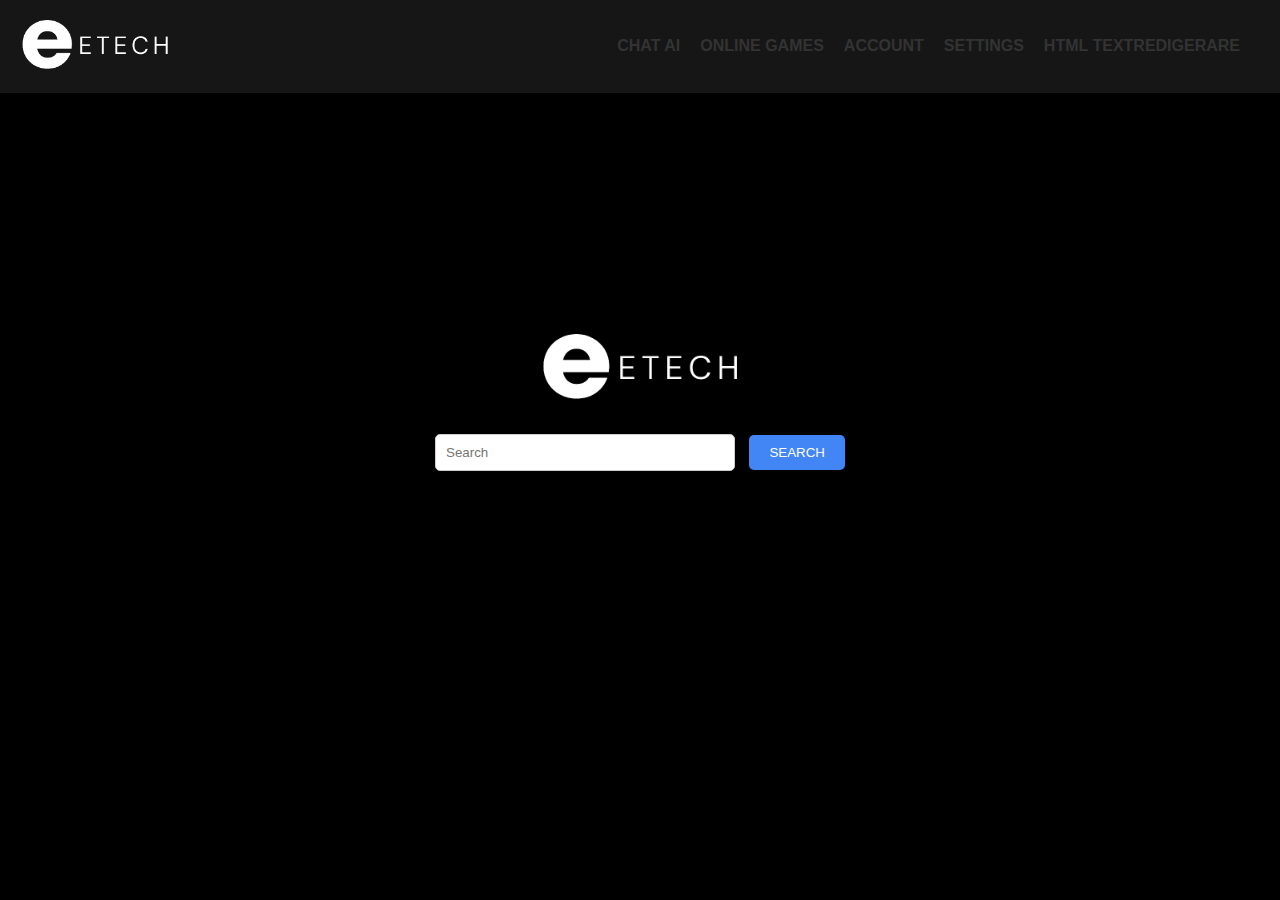
<file: index.html>
<!DOCTYPE html>
<html lang="sv">
<head>
    <meta charset="UTF-8">
    <title>Min moderna webbsida</title>
    <link rel="shortcut icon" href="Chat ai/1.png" type="image/x-icon">
    <link rel="stylesheet" href="styles.css">
</head>
<body>
    <header>
        <nav>
            <div class="logo">
                <img src="2-removebg-preview (1).png" alt="Logotyp">
            </div>
            <ul class="nav-links">
                <li><a href="Chat ai/ChatAI.html">CHAT AI</a></li>
                <li><a href="#">ONLINE GAMES</a></li>
                <li><a href="#">ACCOUNT</a></li>
                <li><a href="#">SETTINGS</a></li>
                <li><a href="projekt.html">HTML TEXTREDIGERARE</a></li>
            </ul>
        </nav>
    </header>

    <main style="background-image: url('');">
        <div class="search-container">
            <img src="2-removebg-preview (1).png" alt="Logotyp över sökfältet" class="top-logo">
            <input type="text" placeholder="Search">
            <button>SEARCH</button>
        </div>
    </main>
</body>
</html>
</file>
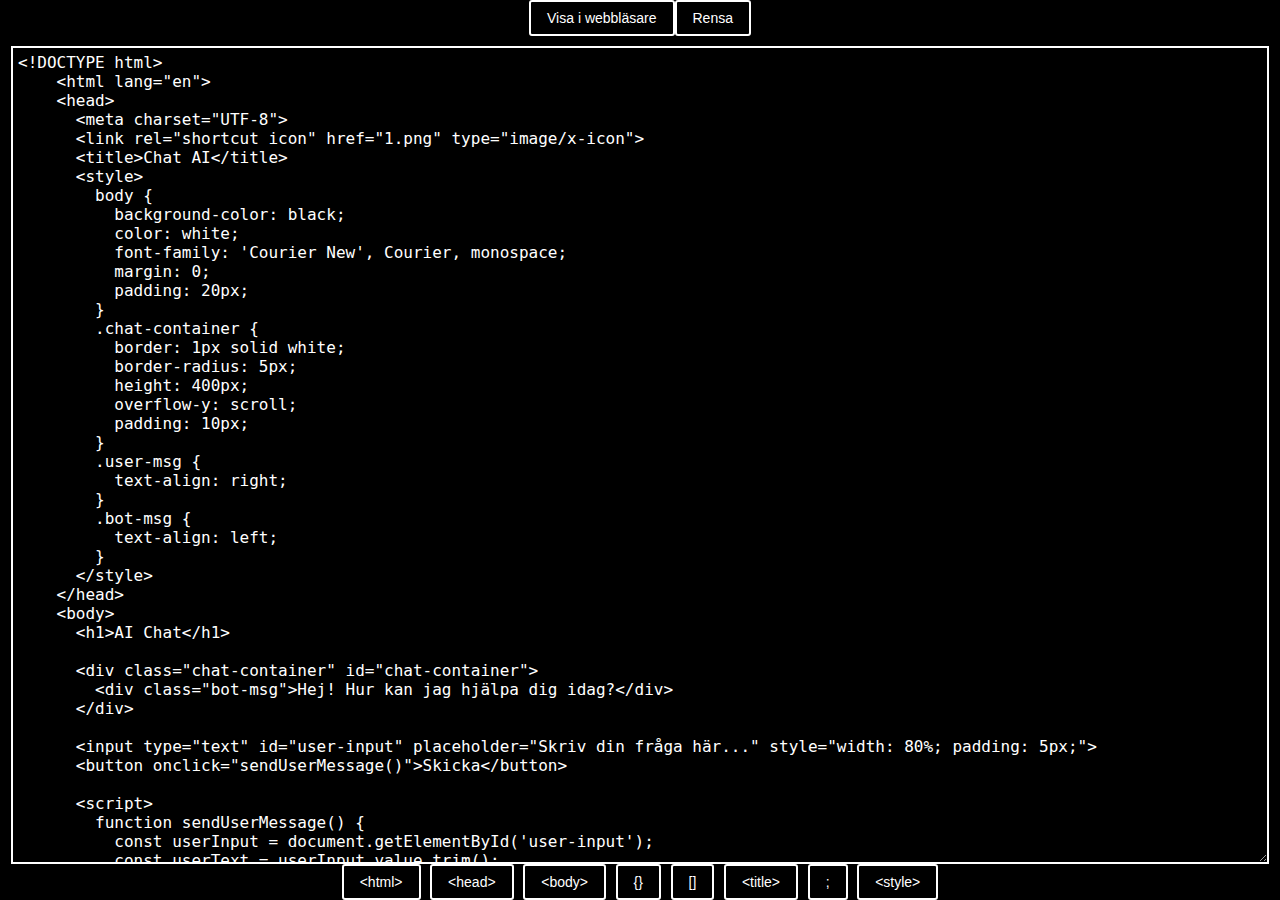
<file: AIProjekt.html>
<!DOCTYPE html>
<html lang="en">
<head>
  <meta charset="UTF-8">
  <title>HTML Textredigerare</title>
  <link rel="shortcut icon" href="Chat ai/1.png" type="image/x-icon">
  <style>
    /* Uppdaterad CSS-kod med kontur runt input-fältet */
body {
  font-family: 'Courier New', monospace;
  margin: 0;
  padding: 0;
  background-color: #000;
  color: #fff;
  display: flex;
  flex-direction: column;
  align-items: center;
  justify-content: flex-start; /* Placera innehållet längre upp på sidan */
  height: 100vh;
}

.console {
  border: 2px solid #fff;
  border-radius: 5px;
  padding: 10px;
  background-color: #000;
  box-shadow: 0 0 10px rgba(255, 255, 255, 0.5);
  width: 100%;
  max-width: 600px;
  box-sizing: border-box;
  margin-top: 20px; /* Öka avståndet från toppen */
}

#editor {
  width: calc(100% - 22px); /* Justera bredden för textarea */
  height: 1000px;
  resize: vertical;
  box-sizing: border-box;
  padding: 5px;
  font-size: 16px;
  background-color: #000000;
  color: #fff;
  border: 2px solid #fff; /* Lägg till kontur runt textarea */
  outline: none;
}

.controls {
  display: flex;
  justify-content: space-between;
  align-items: center;
  margin-bottom: 10px;
}

button {
  padding: 8px 16px;
  font-size: 14px;
  background-color: #000;
  color: #fff;
  border: 2px solid #fff;
  border-radius: 3px;
  cursor: pointer;
  transition: background-color 0.3s ease, color 0.3s ease;
}

button:hover {
  background-color: #fff;
  color: #000;
}


  </style>
</head>
<body>
  <div class="controls">
    <button onclick="visaHtml()">Visa i webbläsare</button>
    <button onclick="tomEditor()">Rensa</button>
  </div>
  <textarea id="editor" placeholder="Skriv din HTML-kod här..."><!DOCTYPE html>
    <html lang="en">
    <head>
      <meta charset="UTF-8">
      <link rel="shortcut icon" href="1.png" type="image/x-icon">
      <title>Chat AI</title>
      <style>
        body {
          background-color: black;
          color: white;
          font-family: 'Courier New', Courier, monospace;
          margin: 0;
          padding: 20px;
        }
        .chat-container {
          border: 1px solid white;
          border-radius: 5px;
          height: 400px;
          overflow-y: scroll;
          padding: 10px;
        }
        .user-msg {
          text-align: right;
        }
        .bot-msg {
          text-align: left;
        }
      </style>
    </head>
    <body>
      <h1>AI Chat</h1>
    
      <div class="chat-container" id="chat-container">
        <div class="bot-msg">Hej! Hur kan jag hjälpa dig idag?</div>
      </div>
    
      <input type="text" id="user-input" placeholder="Skriv din fråga här..." style="width: 80%; padding: 5px;">
      <button onclick="sendUserMessage()">Skicka</button>
    
      <script>
        function sendUserMessage() {
          const userInput = document.getElementById('user-input');
          const userText = userInput.value.trim();
          if (userText === '') return;
    
          appendMessage('user-msg', userText);
          userInput.value = '';
    
          // Ersätt nedanstående kod med dina egna frågor och svar
          let reply;
          switch (userText.toLowerCase()) {
            case 'vad är din favoritfärg?':
              reply = 'Jag är bara en AI, så jag har ingen favoritfärg!';
              break;
              case 'hej':
              reply = 'Hej hur mår du?';
              break;
              case 'tja':
              reply = 'Hej hur mår du';
              break;
              case 'tjena':
              reply = 'Hej hur mår du';
              break;
              case 'bra':
              reply = 'Roligt att höra';
              break;
              case 'hur gammal är jag':
              reply = 'vet inte?';
              break;
              case 'hur gammal är jag?':
              reply = 'vet inte?';
              break;
            case 'vad är din uppgift?':
              reply = 'Jag är designad för att svara på frågor och ge information.';
              break;
            default:
              reply = 'Jag förstår inte, Har du skrivit rätt kod?, eller stavat fel?';
              break;
          }
    
          setTimeout(() => appendMessage('bot-msg', reply), 500);
        }
    
        function appendMessage(className, text) {
          const chatContainer = document.getElementById('chat-container');
          const messageDiv = document.createElement('div');
          messageDiv.classList.add(className);
          messageDiv.innerText = text;
          chatContainer.appendChild(messageDiv);
    
          // Scrolla ner till det senaste meddelandet
          chatContainer.scrollTop = chatContainer.scrollHeight;
        }
      </script>
    </body>
    </html>
    </textarea>
  
  <div class="keyboard">
    <button onclick="addText('<html> </html>')">&lt;html&gt;</button>
    <button onclick="addText('<head> </head>')">&lt;head&gt;</button>
    <button onclick="addText('<body> </body>')">&lt;body&gt;</button>
    <button onclick="addText('{}')">{}</button>
    <button onclick="addText('[]')">[]</button>
    <button onclick="addText('<title> </title>')">&lt;title&gt;</button>
    <button onclick="addText(';')">;</button>
    <button onclick="addText('<style> </style>')">&lt;style&gt;</button>
    <!-- Lägg till fler knappar för andra tecken eller taggar vid behov -->
  </div>

  <script>
    function visaHtml() {
      const htmlKod = document.getElementById('editor').value;
      const nyttFönster = window.open('', '_blank');
      nyttFönster.document.write(htmlKod);
      nyttFönster.document.close();
    }

    function tomEditor() {
      document.getElementById('editor').value = '';
    }

    function addText(text) {
      document.getElementById('editor').value += text;
    }
  </script>
</body>
</html>
</file>
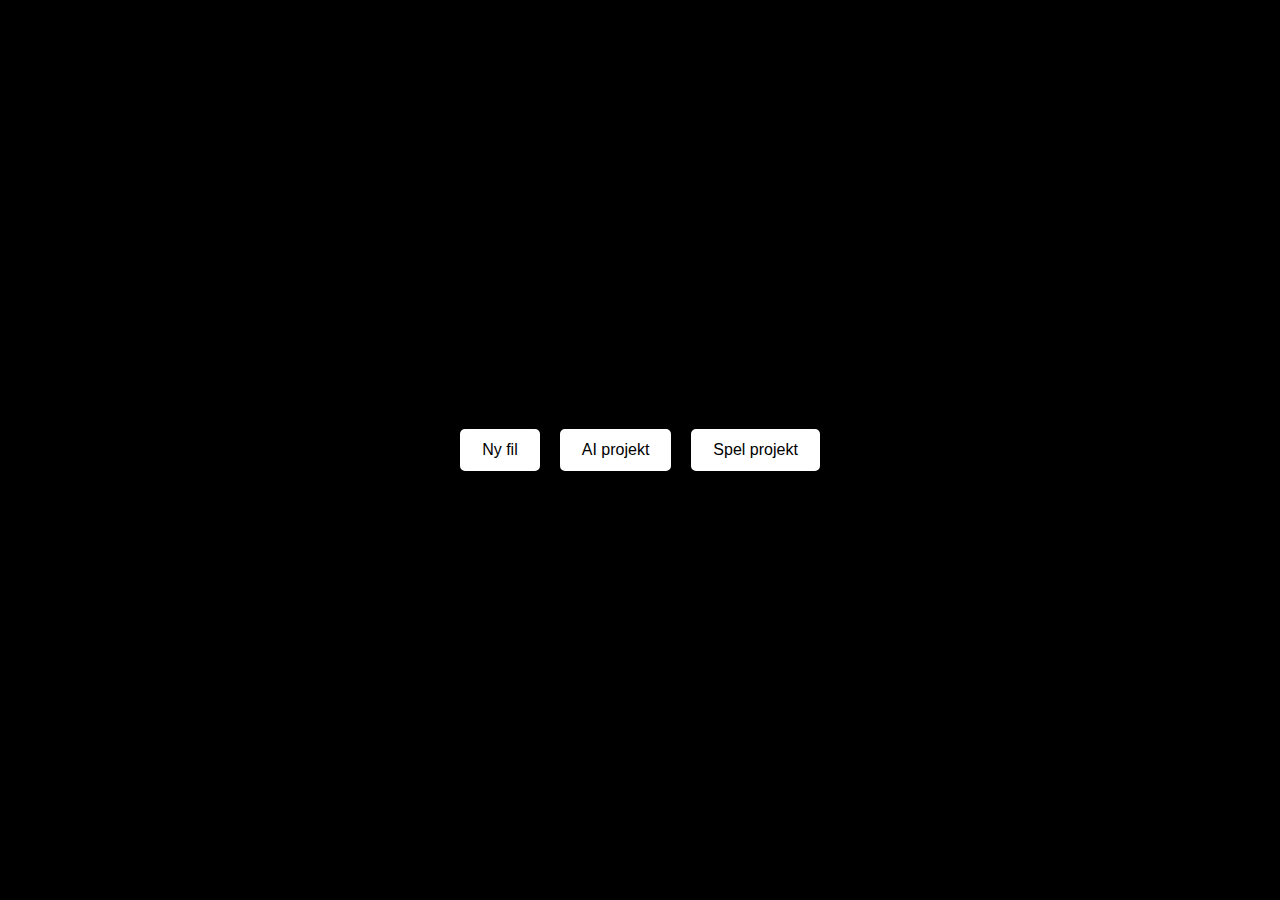
<file: projekt.html>
<!DOCTYPE html>
<html lang="sv">
<head>
  <meta charset="UTF-8">
  <title>Html textredigerare</title>
  <link rel="shortcut icon" href="Chat ai/1.png" type="image/x-icon">
  <style>
    body {
      display: flex;
      justify-content: center;
      align-items: center;
      height: 100vh;
      margin: 0;
      background-color: #000000;
    }

    .button {
      display: inline-block;
      padding: 10px 20px;
      text-align: center;
      text-decoration: none;
      color: #000;
      background-color: #ffffff;
      border: 2px solid #ffffff;
      border-radius: 5px;
      font-size: 16px;
      margin: 10px;
      transition: all 0.3s ease;
    }

    .button:hover {
      background-color: #000;
      color: #fff;
    }
  </style>
</head>
<body>
  <a href="redigerare.html"><button class="button">Ny fil</button></a>
  <a href="AIProjekt.html"><button class="button">AI projekt</button></a>
  <button class="button">Spel projekt</button>
</body>
</html>
</file>
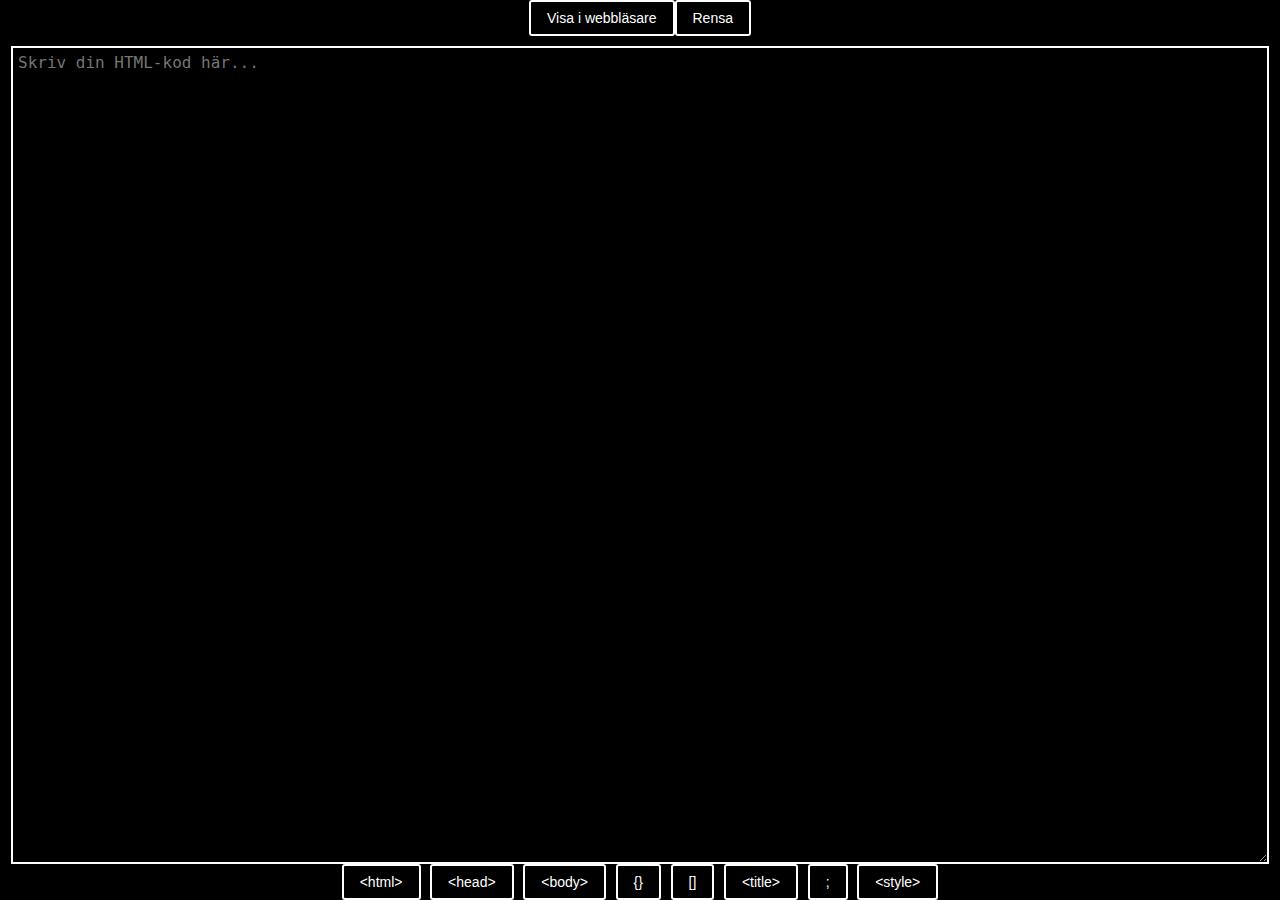
<file: redigerare.html>
<!DOCTYPE html>
<html lang="en">
<head>
  <meta charset="UTF-8">
  <title>HTML Textredigerare</title>
  <link rel="shortcut icon" href="Chat ai/1.png" type="image/x-icon">
  <style>
    /* Uppdaterad CSS-kod med kontur runt input-fältet */
body {
  font-family: 'Courier New', monospace;
  margin: 0;
  padding: 0;
  background-color: #000;
  color: #fff;
  display: flex;
  flex-direction: column;
  align-items: center;
  justify-content: flex-start; /* Placera innehållet längre upp på sidan */
  height: 100vh;
}

.console {
  border: 2px solid #fff;
  border-radius: 5px;
  padding: 10px;
  background-color: #000;
  box-shadow: 0 0 10px rgba(255, 255, 255, 0.5);
  width: 100%;
  max-width: 600px;
  box-sizing: border-box;
  margin-top: 20px; /* Öka avståndet från toppen */
}

#editor {
  width: calc(100% - 22px); /* Justera bredden för textarea */
  height: 1000px;
  resize: vertical;
  box-sizing: border-box;
  padding: 5px;
  font-size: 16px;
  background-color: #000000;
  color: #fff;
  border: 2px solid #fff; /* Lägg till kontur runt textarea */
  outline: none;
}

.controls {
  display: flex;
  justify-content: space-between;
  align-items: center;
  margin-bottom: 10px;
}

button {
  padding: 8px 16px;
  font-size: 14px;
  background-color: #000;
  color: #fff;
  border: 2px solid #fff;
  border-radius: 3px;
  cursor: pointer;
  transition: background-color 0.3s ease, color 0.3s ease;
}

button:hover {
  background-color: #fff;
  color: #000;
}


  </style>
</head>
<body>
  <div class="controls">
    <button onclick="visaHtml()">Visa i webbläsare</button>
    <button onclick="tomEditor()">Rensa</button>
  </div>
  <textarea id="editor" placeholder="Skriv din HTML-kod här..."></textarea>
  
  <div class="keyboard">
    <button onclick="addText('<html> </html>')">&lt;html&gt;</button>
    <button onclick="addText('<head> </head>')">&lt;head&gt;</button>
    <button onclick="addText('<body> </body>')">&lt;body&gt;</button>
    <button onclick="addText('{}')">{}</button>
    <button onclick="addText('[]')">[]</button>
    <button onclick="addText('<title> </title>')">&lt;title&gt;</button>
    <button onclick="addText(';')">;</button>
    <button onclick="addText('<style> </style>')">&lt;style&gt;</button>
    <!-- Lägg till fler knappar för andra tecken eller taggar vid behov -->
  </div>

  <script>
    function visaHtml() {
      const htmlKod = document.getElementById('editor').value;
      const nyttFönster = window.open('', '_blank');
      nyttFönster.document.write(htmlKod);
      nyttFönster.document.close();
    }

    function tomEditor() {
      document.getElementById('editor').value = '';
    }

    function addText(text) {
      document.getElementById('editor').value += text;
    }
  </script>
</body>
</html>
</file>
<file: styles.css>
/* Återställning av standardmarginaler och fyllning för element */
* {
    margin: 0;
    padding: 0;
    box-sizing: border-box;
}

body {
    font-family: Arial, sans-serif;
    margin: 0;
    background-color: #000000;
}

header {
    background-color: #161616;
    box-shadow: 0 2px 4px rgba(0, 0, 0, 0.1);
}

nav {
    display: flex;
    align-items: center;
    justify-content: space-between;
    padding: 20px;
}

.logo img {
    max-width: 150px;
}

.nav-links {
    list-style: none;
    display: flex;
}

.nav-links li {
    margin-right: 20px;
}

.nav-links li a {
    text-decoration: none;
    color: #333;
    font-weight: bold;
}

.nav-links li a:hover {
    color: #666;
}

main {
    display: flex;
    justify-content: center;
    align-items: center;
    height: 80vh;
    background-size: cover;
    background-position: center;
    position: relative;
}

.search-container {
    text-align: center;
    position: relative;
}

.top-logo {
    position: absolute;
    top: -100px;
    left: 50%;
    transform: translateX(-50%);
    max-width: 200px;
}

input[type="text"] {
    padding: 10px;
    border-radius: 5px;
    border: 1px solid #ccc;
    margin-right: 10px;
    width: 300px;
}

button {
    padding: 10px 20px;
    border: none;
    border-radius: 5px;
    background-color: #4285f4;
    color: #fff;
    cursor: pointer;
}

button:hover {
    background-color: #3367d6;
}
</file>
